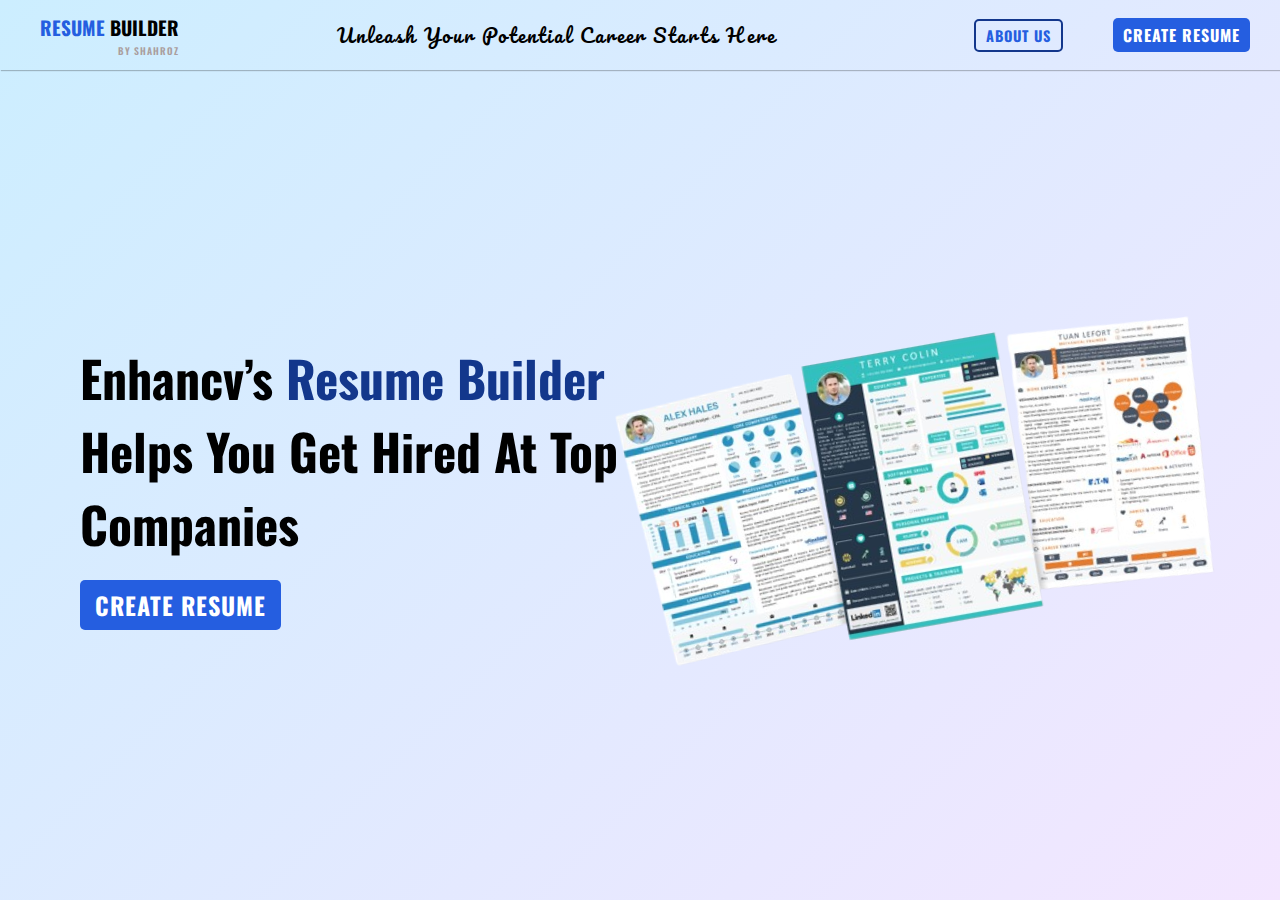
<file: Milestone 05/index.html>
<!DOCTYPE html>
<html lang="en">
<head>
  <meta charset="UTF-8">
  <meta name="viewport" content="width=device-width, initial-scale=1.0">
  <link rel="stylesheet" href="landing.css">
  <title>Resume Builder</title>
</head>
<body>
<header>


    <a class="logo" href="/"><span style="color:#255ee0;">Resume</span> Builder
      <p>by Shahroz</p>
    </a>

    <h6>
      Unleash Your Potential Career Starts Here
    </h6>
 


  <div class="btn-about-div">
    <a class="about" href="/about.html">About Us</a>
<a class="resume-btn" href="/form.html">create resume</a>
  </div>
</header>

<main>
  <!-- left div -->
  <div>
    
    <div class="leftdiv">
  <h1>Enhancv’s <span style="color:#13378c;">Resume Builder</span> helps you get hired at top companies</h1>
  <a class="resume-left" href="/form.html">create resume</a>

</div>


  </div>

  <!-- right div -->


<img src="cvs.png" alt="cvs">

</main>



</body>
</html>
</file>
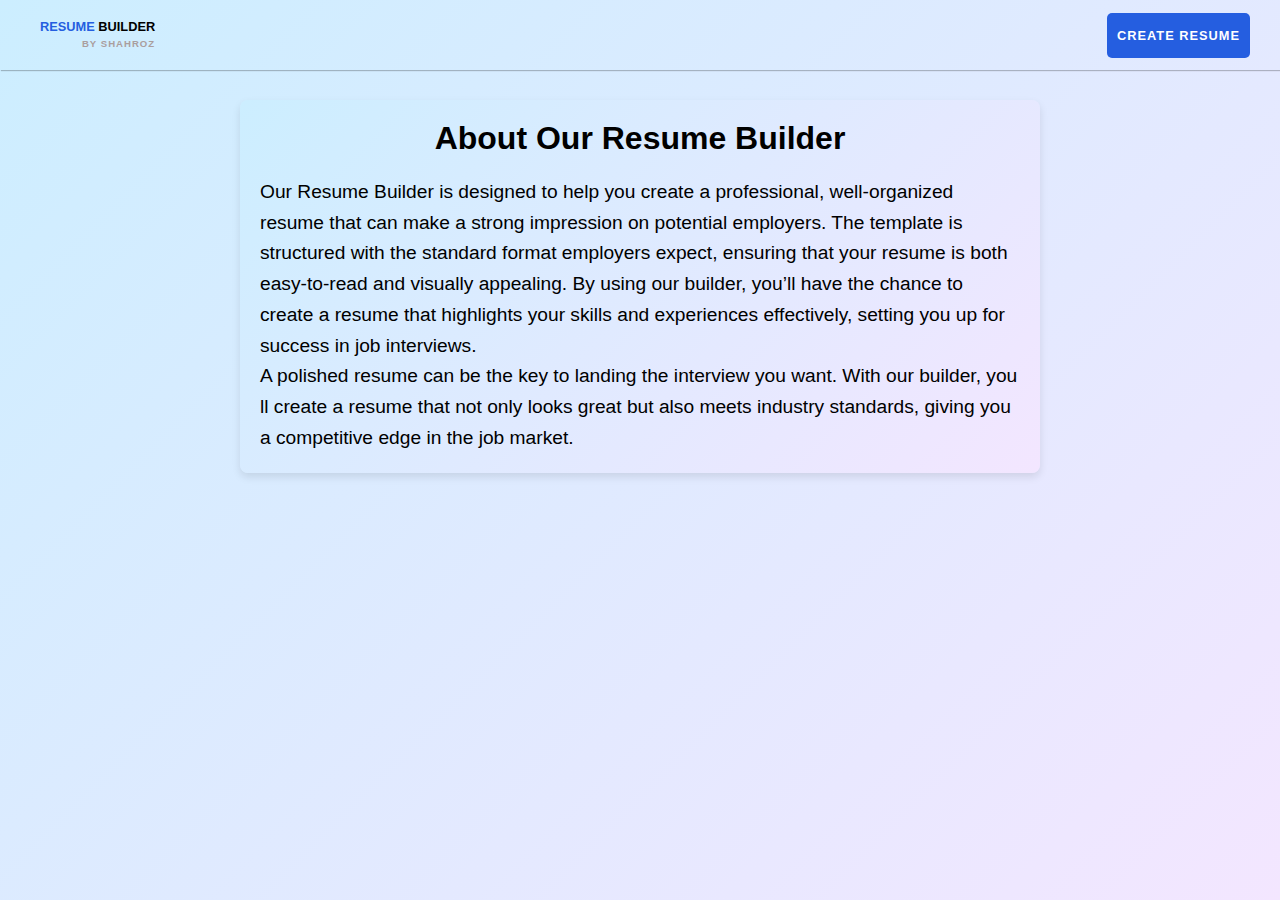
<file: Milestone 05/about.html>
<!DOCTYPE html>
<html lang="en">
<head>
  <meta charset="UTF-8">
  <meta name="viewport" content="width=device-width, initial-scale=1.0">
  <link rel="stylesheet" href="styles.css">
  <title>About - Resume Builder</title>
  <link rel="stylesheet" href="landing.css">
  <link rel="stylesheet" href="about.css">
</head>
<body>
    <header>
        <a class="logo" href="/"><span style="color:#255ee0;">Resume</span> Builder
          <p>by Shahroz</p>
        </a>
      <div class="btn-about-div">
    <a class="resume-btn" href="/form.html">create resume</a>
      </div>
    </header>
    
    <div class="container">
    <h1>About Our Resume Builder</h1>
    <p>
      Our Resume Builder is designed to help you create a professional, well-organized resume 
      that can make a strong impression on potential employers. The template is structured 
      with the standard format employers expect, ensuring that your resume is both 
      easy-to-read and visually appealing. By using our builder, you’ll have the chance to 
      create a resume that highlights your skills and experiences effectively, setting you up 
      for success in job interviews.
    </p>
    <p>
      A polished resume can be the key to landing the interview you want. With our builder, 
      you ll create a resume that not only looks great but also meets industry standards, 
      giving you a competitive edge in the job market.
    </p>
  </div>
</body>
</html>
</file>
<file: Milestone 05/landing.css>
@import url('https://fonts.googleapis.com/css2?family=Pacifico&family=Roboto:ital,wght@0,100;0,300;0,400;0,500;0,700;0,900;1,100;1,300;1,400;1,500;1,700;1,900&family=Ubuntu:ital,wght@0,300;0,400;0,500;0,700;1,300;1,400;1,500;1,700&display=swap');
@import url('https://fonts.googleapis.com/css2?family=Oswald:wght@200..700&family=Pacifico&family=Roboto:ital,wght@0,100;0,300;0,400;0,500;0,700;0,900;1,100;1,300;1,400;1,500;1,700;1,900&family=Ubuntu:ital,wght@0,300;0,400;0,500;0,700;1,300;1,400;1,500;1,700&display=swap');

*{
    padding: 0;
    margin: 0;
    box-sizing: border-box;
    caret-color: transparent;
}


body{
    height: 100vh;
    width: 100%;
    font-family: "Oswald", sans-serif;
    font-optical-sizing: auto;
    font-weight:400;
    font-style: normal;
    background: linear-gradient(135deg, #cceeff, #f3e6ff);
    max-width: 1400px;
    margin: 0 auto;

}


header{
    width: 100%;
    height: 70px;
    display: flex;
    justify-content: space-between;
    align-items: center;
    padding: 0px 30px;
    box-shadow:  1px 1px 1px rgba(0, 0, 0, 0.242);
}

header h6{
 color: white;
 font-size: 1.2rem;
 letter-spacing: 2px;
 font-family: "Pacifico", cursive;
 font-weight: 400;
 font-style: normal;
 color:black;
 
}

.logo{
    height: fit-content;
    width: fit-content;
    font-weight: 900;
    font-size: 1.2rem;
    padding: 5px 10px;
    border-radius: 3px;
    text-decoration: none;
    color: black;
    text-transform: uppercase;
}
.logo p{
 font-size: .6rem;
 text-align: end;
 font-weight:600 !important;
 padding-top: 2px;
 caret-color: transparent;
 color: rgb(170, 158, 158);
 letter-spacing: 1px;
}

.btn-about-div{
    display: flex;
    justify-content: center;
    align-items: center;
    color:black;
    font-size: 1.2rem;
}
.btn-about-div .about{
  margin: 0px 50px;
  text-transform: uppercase;
  letter-spacing: 1px;
  font-weight: 700;
  font-size: .9rem;
  cursor: pointer;
  padding: 4px 10px;
  transition:color 500ms ease-in;
  border: 2px solid #13378c;
  border-radius: 5px;
  text-decoration: none;
  color: #255ee0;

}
.btn-about-div .about:hover{
background-color: #255ee0;
color: white;


}

.btn-about-div .resume-btn{
text-decoration: none;
color: white;
text-transform: uppercase;
font-size: 1rem;
letter-spacing: 1px;
font-weight: 700;
background-color: #255ee0;
padding: 5px 10px;
border-radius: 5px;

}
.btn-about-div .resume-btn:hover{
background-color: #13378c;

}


main{
    display: flex;
    justify-content: center;
    align-items: center;
    width: 100%;
    height: calc(100vh - 70px);
    padding: 30px 80px;
    overflow: hidden;
}


.leftdiv{
  min-width: 50%;
   height: calc(100vh - 70px);
    display: flex;
    flex-direction: column;
    justify-content: center;
    align-items: start;
}
.leftdiv h1{
font-size: 3.1rem;
margin-bottom: 20px;
text-transform: capitalize;
}

.leftdiv .resume-left {
    text-decoration: none;
    color: white;
    text-transform: uppercase;
    font-size: 1.5rem;
    letter-spacing: 1px;
    font-weight: 700;
    background-color: #255ee0;
    padding: 7px 15px;
    border-radius: 5px;
}
.leftdiv .resume-left:hover {
    background-color: #13378c;
}

.leftdiv .about-left{
    margin: 0px 0px;
    text-transform: uppercase;
    letter-spacing: 1px;
    font-weight: 700;
    font-size: .9rem;
    cursor: pointer;
    padding: 2px 15px;
    transition:color 500ms ease-in;
    border: 2px solid #13378c;
    border-radius: 5px;
    text-decoration: none;
    color: #255ee0;
}




/* :right div */


img{
  
min-width: 50%;
rotate: -10deg;
scale: 1.1;
   
}




@media (max-width:1200px) {

    .leftdiv{
     min-width: 50%;

      }

    img{
  
        width: 50%;
        rotate: -10deg;
        scale: 1.1;
           
    }

        header h6{
    
          display: none;

        
           }


           .btn-about-div .resume-btn{
            width: 90px;
            font-size: .7rem;
            font-weight: 400;
            padding: 4px 5px;
    
            
            }

            .btn-about-div .about{
                text-align: center;
                width: 82px;
                margin: 0px 5px;
                font-weight: 400;
                font-size: .7rem;
                padding: 2px 5px;
              
              }
              .logo{
                height: fit-content;
                width: fit-content;
                font-weight: 700;
                font-size: .9rem;
                padding: 5px 10px;
                border-radius: 3px;
                text-decoration: none;
                color: black;
                text-transform: uppercase;
            }
            .logo p{
             font-size: .5rem;
             text-align: end;
             font-weight:400 !important;
             padding-top: 2px;
             caret-color: transparent;
             color: rgb(170, 158, 158);
             letter-spacing: 1px;
            }

            main{
                display: flex;
                justify-content: center;
                align-items: center;
                flex-direction: column-reverse;
                width: 100%;
                height: calc(100vh - 70px);
                padding: 0px 10px 0px 30px;
                overflow: auto;
         
            }


        
img{
  
    min-width: 85%;
    rotate: 0deg;
    scale: 1.1;
       
    }

    .leftdiv{
        min-width: 100%;
         height: calc(100vh - 70px);
          display: flex;
          flex-direction: column;
          justify-content: start;
          align-items: start;
      }

      .leftdiv h1{
        font-size: 5rem;
        margin-bottom: 20px;
        text-transform: capitalize;
        
        }
        .leftdiv .resume-left {
            text-decoration: none;
            color: white;
            text-transform: uppercase;
            font-size: 2rem;
            letter-spacing: 1px;
            font-weight: 700;
            background-color: #255ee0;
            padding: 7px 15px;
            border-radius: 5px;
    
        }

        

}


@media (max-width:640px) {
    main{
       
        justify-content: start;
        width: 100%;
        height: calc(100vh - 70px);
        padding: 0px 0px 0px 10px;
        overflow: hidden;
 
    }

    .leftdiv h1{
        font-size: 2rem;
        margin-bottom: 20px;
        text-transform: capitalize;
        
        
        }

        .leftdiv{
         
             height: fit-content;
    
          }

          .leftdiv .resume-left {
            font-size: 1.3rem;
            letter-spacing: 1px;
            font-weight: 700;
            background-color: #255ee0;
            padding: 7px 15px;
            border-radius: 5px;
    
        }

}
</file>
<file: Milestone 05/about.css>
/* styles.css */

body {
    background: linear-gradient(135deg, #cceeff, #f3e6ff);
    display: block;

}

  
  .container {
    max-width: 800px;
    margin: 30px auto;
    padding: 20px;
    background-color: #ffffff;
    box-shadow: 0 4px 8px rgba(0, 0, 0, 0.1);
    border-radius: 8px;
    background: linear-gradient(135deg, #cceeff, #f3e6ff);
  }
  
  h1 {
    text-align: center;
    font-size: 2em;
    margin-bottom: 20px;
  }
  
  p {
    color: black;
    font-size: 1.2em;
    line-height: 1.6;

  }



    
    a{
    font-size: .8rem !important;
    }

    .resume-btn{
        font-size: 1rem;
        width: fit-content !important;
        padding: 15px 10px !important;
    }


    .headerclass{
  
        background-color: transparent !important;
    }
</file>
<file: Milestone 05/styles.css>
/* In the name of Allah, the Most Gracious, the Most Merciful */

/* css Default resets */
* {
  margin: 0px;
  padding: 0px;
  box-sizing: border-box;
  font-family: sans-serif;
  color: white;
  caret-color: transparent;
  -webkit-tap-highlight-color: transparent;
}

input {
  caret-color: #007bff;
}

::selection {
  color: #007bff;
}

body {
  max-width: 1000px;
  margin: 0 auto;
  height: 100%;
  display: flex;
  justify-content: center;
  flex-wrap: wrap;
  align-items: center;
  background-color: white !important;
}

body::-webkit-scrollbar {
  width: 5px;
}

body::-webkit-scrollbar-thumb {
  background-color: #007bff;
  border-radius: 5px;
}

/* Main Container Of Resume Builder  */
.resume-container {
  width: 794px;
  height: 1123px;
  box-shadow: 1px 0px 15px rgba(0, 0, 0, 0.234);
  display: flex;
}

#container-resume {
  display: none;
}

h2 {
  color: #007bff;
  font-weight: 800;
  font-size: 1.2rem;
  letter-spacing: 2px;
}
h1 {
  color: black;
}
h1 span {
  color: black;
}

li {
  list-style: inside;
}

/* SOCIAL LINKS  */

.links {
  display: flex;
  justify-content: center;
  align-items: center;
  margin-bottom: 20px;
  border-bottom: 2px solid #007bff;
}

.links a {
  font-size: 30px;
  display: flex;
  justify-content: center;
  align-items: center;
  text-decoration: none;
}

.topPeragraph {
  font-size: 16px;
  display: flex;
  justify-content: center;
  align-items: center;
  padding: 10px;
  color: #007bff;
  font-weight: 00;
}

.links a i {
  color: black;
  margin-bottom: 20px;
  margin: 5px 15px;
}

.links a i:hover {
  color: rgb(36, 155, 252);
}

.topPeragraph b {
  font-size: 16px;
  color: #007bff;
  margin-left: 5px;
  font-weight: 700;
}

.error {
  border: 1px solid red !important;
}
.greenClass {
  border: 1px solid green !important;
}




@media (max-width: 768px) {
  .resume-container {
    height: fit-content;
  }
  .topPeragraph {
    font-size: 12px;
    padding: 5px;
    font-weight: 500;
  }
  .topPeragraph b {
    font-size: 12px;
    color: #007bff;
    margin-left: 5px;
    font-weight: 700;
  }
  
  .checkbox-lang label{
    font-size: 1.2rem !important;
    margin: 0px;
  }
  
  
  input[type="checkbox"]{
    width: 20px !important;
    height: 20px !important;
  font-size: .6rem;
  }
  
}
</file>
